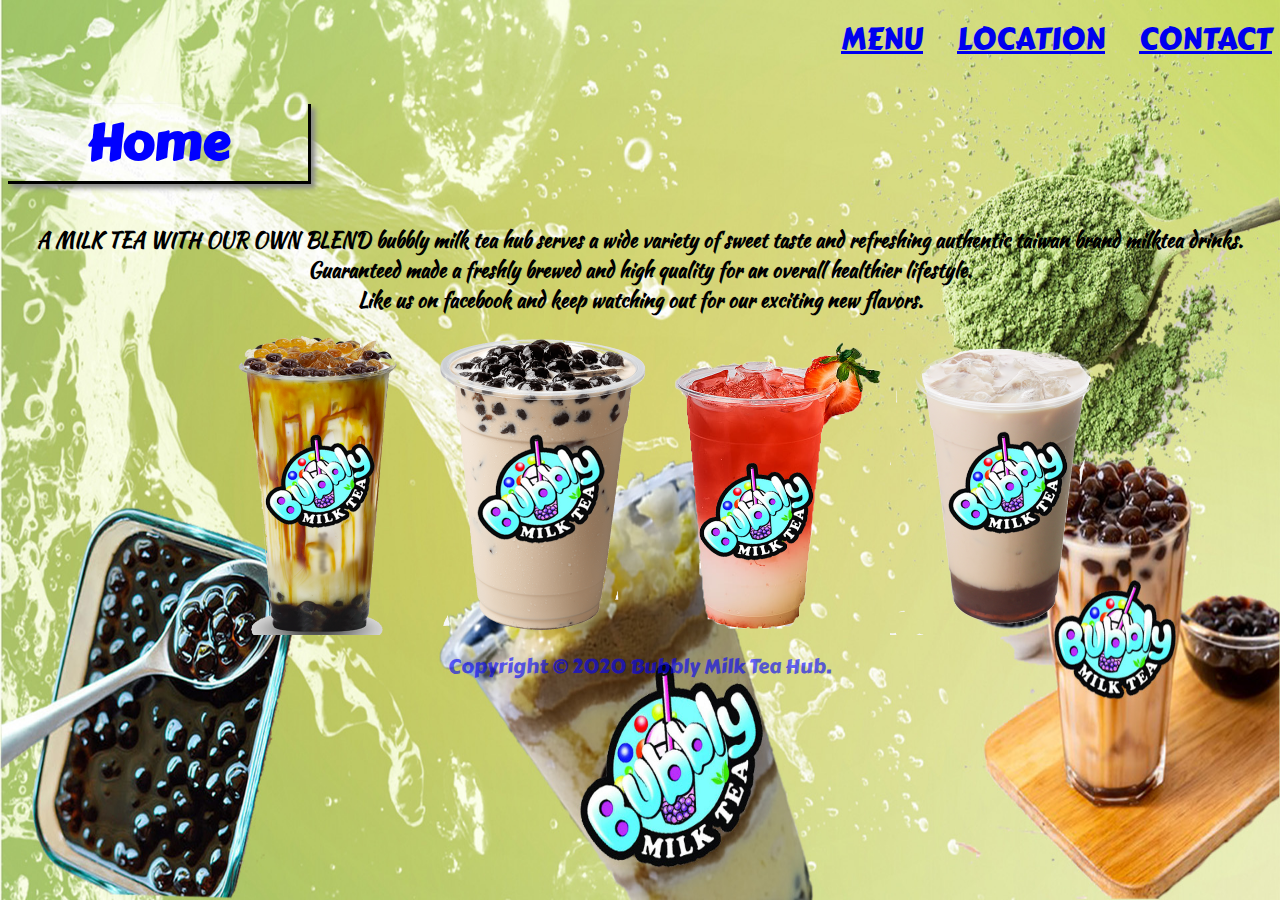
<file: index.html>
<!DOCTYPE html>
<html>
<head>
	<title>Bubbly Milk Tea Hub</title>
	<link rel="stylesheet" type="text/css" href="style.css">
	<link href="https://fonts.googleapis.com/css?family=Kaushan+Script&display=swap" rel="stylesheet">
	<link href="https://fonts.googleapis.com/css?family=Carter+One&display=swap" rel="stylesheet">
</head>
<body>
	<header>
		<nav>
			<ul>
				<li><a href="file:///C:/Users/mark/Desktop/bubblymilkteawebsite/menu.html">MENU</a></li>
				<li><a href="file:///C:/Users/mark/Desktop/bubblymilkteawebsite/location.html">LOCATION</a></li>
				<li><a href="file:///C:/Users/mark/Desktop/bubblymilkteawebsite/contactus.html">CONTACT</a></li>
			</ul>
		</nav>
	</header>
	<section>
		<h2>Home</h2>
		<p>A MILK TEA WITH OUR OWN BLEND
			bubbly milk tea hub serves a wide variety of sweet taste and refreshing authentic taiwan brand milktea drinks. Guaranteed made a freshly brewed and high quality for an overall healthier lifestyle.<br>

			Like us on facebook and keep watching out for our exciting new flavors.
		</p>
		<dir class="container">
			<image src="brownsugar-milktea.png">
			<image src="classic-milktea.png">
			<image src="fruiteas.png">
			<image src="milktea1.png">
		</dir>
	</section>
	<footer> Copyright © 2020 Bubbly Milk Tea Hub. </footer>		
</body>
</html>
</file>
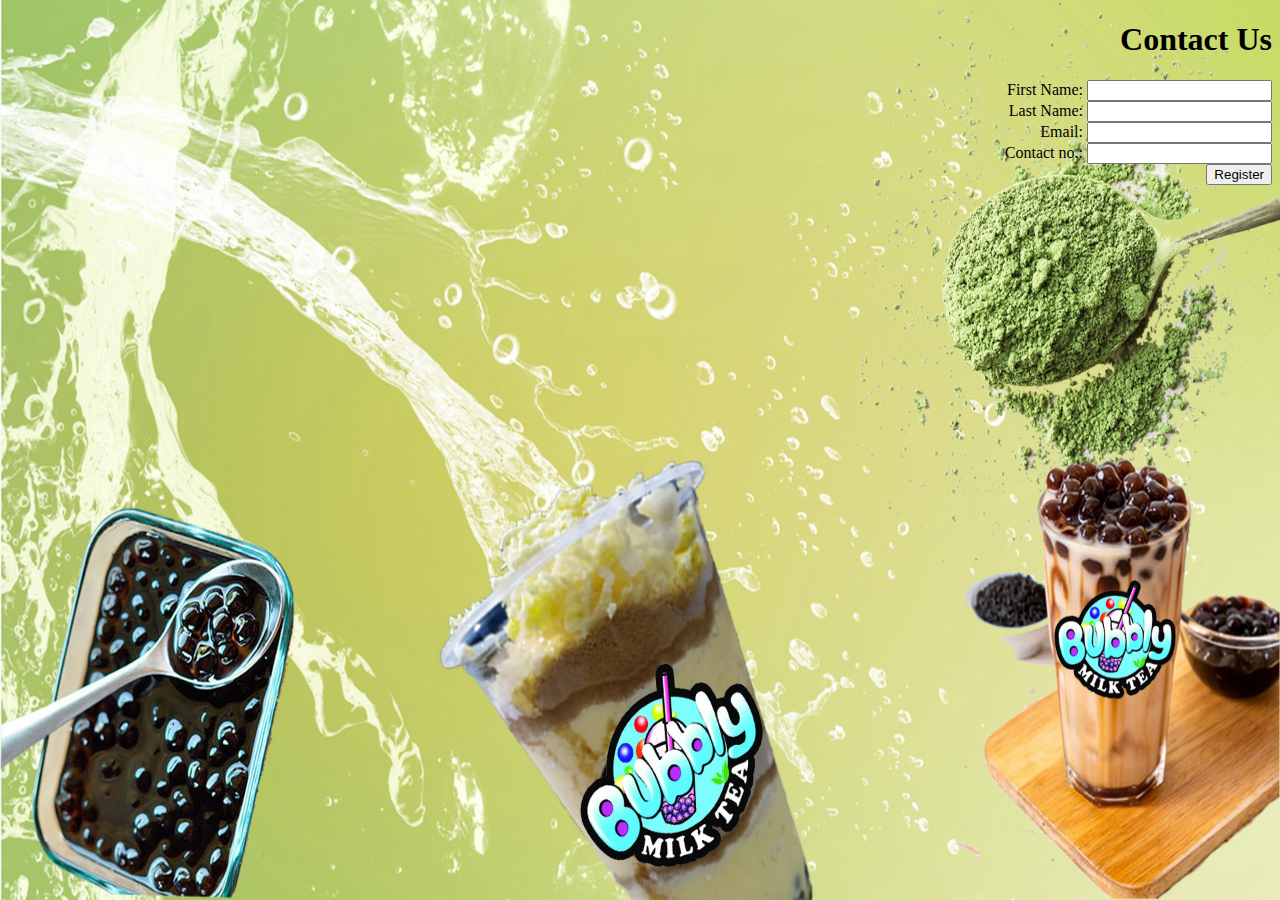
<file: contactus.html>
<!DOCTYPE html>
<html>
	<head>
		<title>Contact Us</title>
		<link rel="stylesheet" type="text/css" href="style.css">
		<link href="https://fonts.googleapis.com/css?family=Kaushan+Script&display=swap" rel="stylesheet">
		<link href="https://fonts.googleapis.com/css?family=Carter+One&display=swap" rel="stylesheet">
	</head>
	<body>
		<h1>Contact Us</h1>
			<p>
				<form>
					First Name: <input type="firstname" name="firstname"><br>
					Last Name: <input type="Lastname" name="Lastname"><br>
					Email: <input type="Email" name="Email"><br>
					Contact no.: <input type="Contact" name="Contact"><br>
					<input type="submit" value="Register">
				</form>
			</p>
	</body>
</html>
</file>
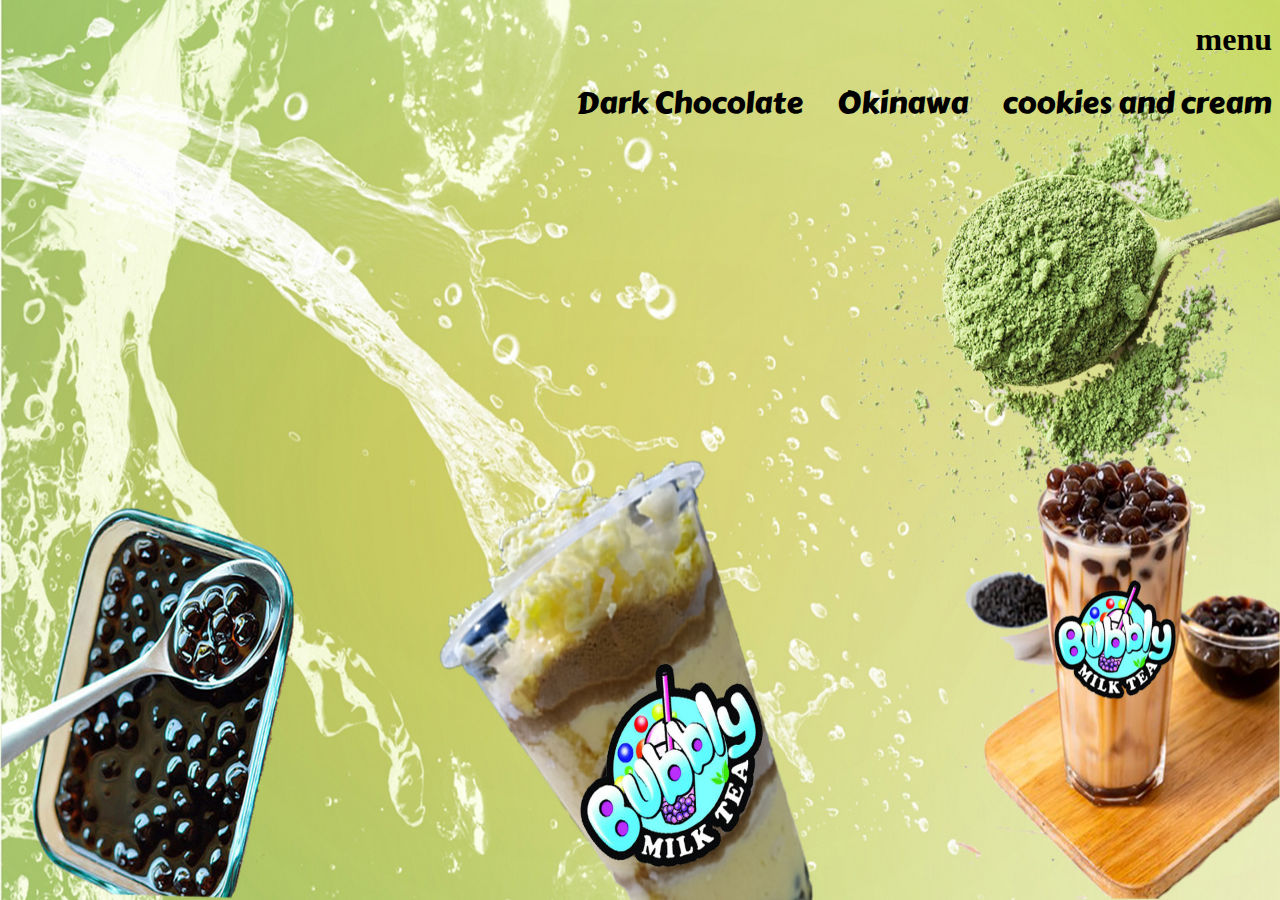
<file: menu.html>
<!DOCTYPE html>
<html>
	<head>
		<title>menu</title>
		<link rel="stylesheet" type="text/css" href="style.css">
		<link href="https://fonts.googleapis.com/css?family=Kaushan+Script&display=swap" rel="stylesheet">
		<link href="https://fonts.googleapis.com/css?family=Carter+One&display=swap" rel="stylesheet">
	</head>
	<body>
		<h1>menu</h1>
			<p>
				<ol>
					<li>Dark Chocolate</li>
					<li>Okinawa</li>
					<li>cookies and cream</li>
				</ol>
			</p>
	</body>
</html>
</file>
<file: style.css>
/*selector {
	property: value;
}*/

* {
	text-align: right;
}

body {
	background-image: url(background-image2.jpg);
	background-repeat: no-repeat;
  	background-attachment: fixed;  
  	background-size: 100% 100%;
}

h2 {
	color: blue;
	text-align: center;
	box-shadow: 4px 4px 5px #888888;
	font-size: 50px;
	font-family: Carter One;
	border-bottom: 3px solid black;
	border-right: 3px solid black;
	width: 300px

}
p {
	color: black;
	line-height: 30px;
	text-align: center;
	font-size: 20px;
	font-weight: bold;
	font-family: Kaushan Script;
}

li{
	list-style: none;
	display: inline-block;
	text-indent: 30px;
	font-size: 30px;
	font-family: Carter One;
}

footer {
	color: rgb(0, 0, 255, 0.6);
	text-align: center;
	font-size: 20px;
	font-family: Carter One;
}

.container {
	display: flex;
	flex-wrap: wrap;
	justify-content: center;
}

img {
	width: 230px;
	height: 300px;
	transition: all 1s;
}

img:hover {
	transform: scale(1.4);
}
</file>
